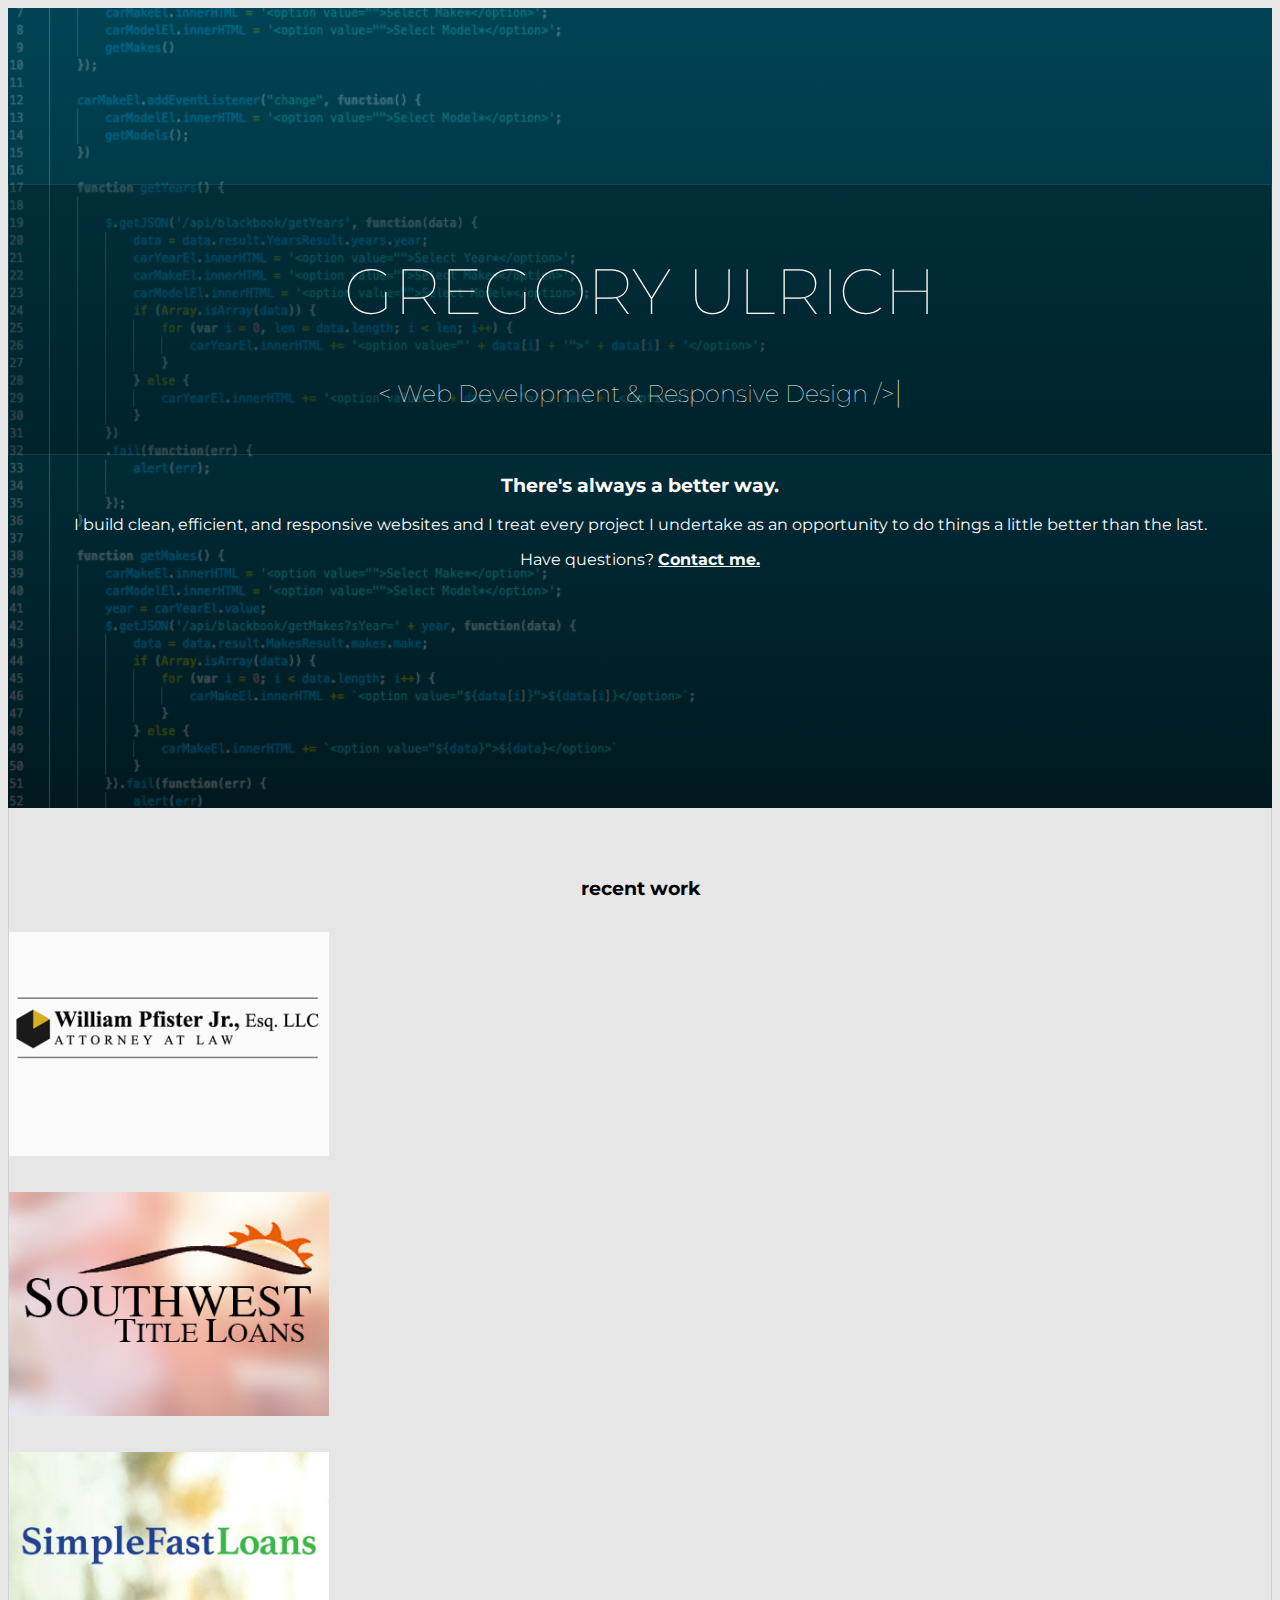
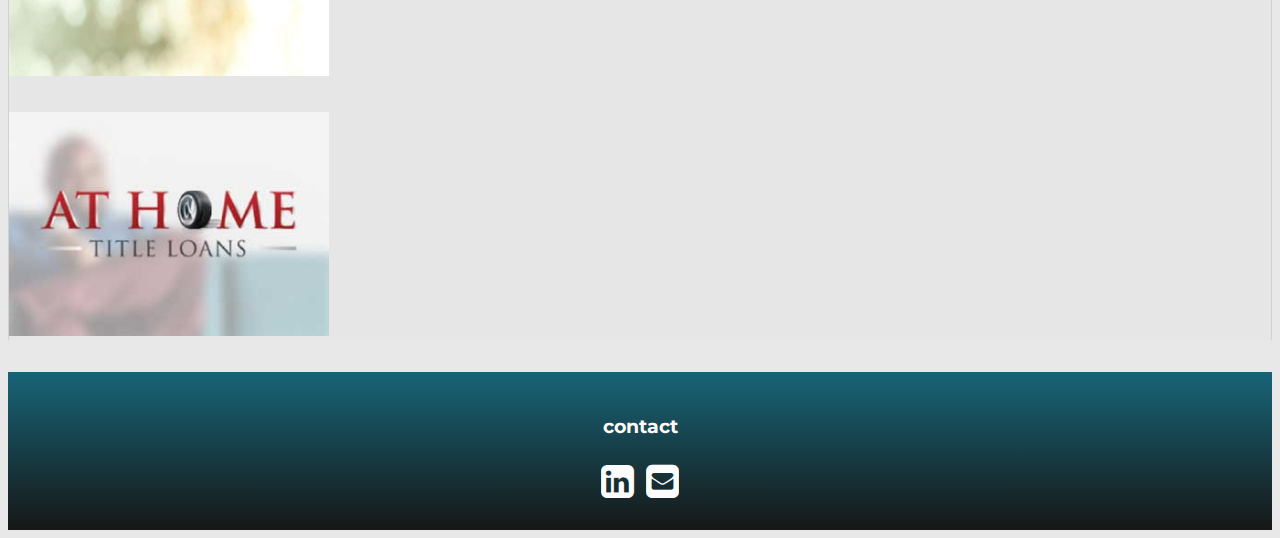
<file: index.html>
<!DOCTYPE html>
<html lang="en">

<head>
  <meta charset="UTF-8">
  <title>Greg Ulrich | Web Development</title>
  <meta name="viewport" content="width=device-width, initial-scale=1.0">
  <link href="https://fonts.googleapis.com/css2?family=Montserrat:wght@100;400;700&display=swap" rel="stylesheet">
  <link rel="stylesheet" href="https://stackpath.bootstrapcdn.com/bootstrap/4.5.0/css/bootstrap.min.css"
    integrity="sha384-9aIt2nRpC12Uk9gS9baDl411NQApFmC26EwAOH8WgZl5MYYxFfc+NcPb1dKGj7Sk" crossorigin="anonymous">
  <link rel='stylesheet prefetch' href='https://maxcdn.bootstrapcdn.com/font-awesome/4.7.0/css/font-awesome.min.css'>
  <link href="./css/style.css?newcache04" rel="stylesheet" type="text/css">
  <link rel="apple-touch-icon" sizes="57x57" href="/apple-icon-57x57.png">
  <link rel="apple-touch-icon" sizes="60x60" href="/apple-icon-60x60.png">
  <link rel="apple-touch-icon" sizes="72x72" href="/apple-icon-72x72.png">
  <link rel="apple-touch-icon" sizes="76x76" href="/apple-icon-76x76.png">
  <link rel="apple-touch-icon" sizes="114x114" href="/apple-icon-114x114.png">
  <link rel="apple-touch-icon" sizes="120x120" href="/apple-icon-120x120.png">
  <link rel="apple-touch-icon" sizes="144x144" href="/apple-icon-144x144.png">
  <link rel="apple-touch-icon" sizes="152x152" href="/apple-icon-152x152.png">
  <link rel="apple-touch-icon" sizes="180x180" href="/apple-icon-180x180.png">
  <link rel="icon" type="image/png" sizes="192x192" href="/android-icon-192x192.png">
  <link rel="icon" type="image/png" sizes="32x32" href="/favicon-32x32.png">
  <link rel="icon" type="image/png" sizes="96x96" href="/favicon-96x96.png">
  <link rel="icon" type="image/png" sizes="16x16" href="/favicon-16x16.png">
  <link rel="manifest" href="/manifest.json">
  <meta name="msapplication-TileColor" content="#ffffff">
  <meta name="msapplication-TileImage" content="/ms-icon-144x144.png">
  <meta name="theme-color" content="#ffffff">
</head>

<body>
  <main>
    <!-- Hero -->
    <div id="hero" class="container-fluid">
      <div id="about" class="row rowHeading">
        <div id="intro"
          class="col-md-8 offset-md-2 d-flex justify-content-center d-flex flex-column justify-content-center">
          <h1>GREGORY ULRICH</h1>
          <h2>&lt;&nbsp;Web Development & Responsive&nbsp;Design&nbsp;&#47;&gt;<span class="blinking-cursor">|</span>
          </h2>
        </div>
        <div class="col-md-6 offset-md-3 mt-5 text-center">
          <h3>There's always a better way.</h3>
          <p>
            I build clean, efficient, and responsive websites and I treat every project I undertake as an opportunity to
            do things a little better than the last.
          </p>
          <div class="text-center mt-5">
            <p>Have questions?&nbsp;<a href="#contact"><strong>Contact me.</strong></a></p>
          </div>
        </div>
      </div>
    </div>
    <!-- End Hero Begin Main Content -->
    <div class="container">
      <div class="row rowHeading portfolio d-flex flex-row">
        <!-- Begin row -->
        <div id="webdev" class="col-sm-12">
          <h3>recent work</h3>
        </div>
        <!-- Law -->
        <div class="media-container col-md-6 d-flex justify-content-center">
          <div class="media">
            <div class="descriptor-text-layer flex-column">
              <h4 class="descriptor-text">Law Offices of William&nbsp;Pfister&nbsp;Jr.</h4>
              <p>
                A simple, optimized informational site.
              </p>
              <div>
                <a class="btn btn-info" href="https://www.pfisterlawnj.com/" target="_new">Visit Site</a>
              </div>
            </div>
            <div class="img-box">
              <img src="./img/h/pfister-law.png" alt="Pfister Law" class="web-img">
            </div>
          </div>
        </div>
        <!-- SWTL -->
        <div class="media-container col-md-6 d-flex justify-content-center">
          <div class="media">
            <div class="descriptor-text-layer flex-column">
              <h4 class="descriptor-text">Southwest Title Loans</h4>
              <p>A lead generation site built with ES6, jQuery and extensive use of APIs.</p>
              <div>
                <a class="btn btn-info" href="https://southwesttitleloans.com/" target="_new">Visit Site</a>
              </div>
            </div>
            <div class="img-box">
              <img src="./img/h/swtl.jpg" alt="Southwest Title Loans" class="web-img">
            </div>
          </div>
        </div>
        <!-- SFL -->
        <div class="media-container col-md-6 d-flex justify-content-center">
          <div class="media">
            <div class="descriptor-text-layer flex-column">
              <h4 class="descriptor-text">Simple Fast Loans</h4>
              <p>
                Featuring SBT mobile phone verification, Accerify fraud prevention, and user behavior analytics.
              </p>
              <div>
                <a class="btn btn-info" href="https://simplefastloans.com/" target="_new">Visit Site</a>
              </div>
            </div>
            <div class="img-box">
              <img src="./img/h/sfl.jpg" alt="Simple Fast Loans" class="web-img">
            </div>
          </div>
        </div>
        <!-- AHTL -->
        <div class="media-container col-md-6 d-flex justify-content-center">
          <div class="media">
            <div class="descriptor-text-layer flex-column">
              <h4 class="descriptor-text">At Home Title Loans</h4>
              <p>
                Built from the ground up and launched September 2020 for a client operating in 16 states.
              </p>
              <div>
                <a class="btn btn-info" href="https://athometitleloans.com/" target="_new">Visit Site</a>
              </div>
            </div>
            <div class="img-box">
              <img class="web-img" src="./img/h/ahtl.jpg" alt="At Home Title Loans">
            </div>
          </div>
        </div>
        <!-- End Row -->
      </div>
    </div>
  </main>
  <footer class="container-fluid">
    <div id="contact" class="row rowHeading">
      <div class="col-12 text-center mt-5">
        <h3>contact</h3>
      </div>
      <div class="col-12  mb-5">
        <div class="text-center center-block">
          <a target='_blank' href="https://www.linkedin.com/in/greg-ulrich/"><i id="social-linkedin"
              class="fa fa-linkedin-square fa-3x social"></i></a>
          <!-- <a target='_blank' href="https://github.com/nestaulrich"><i id="social-git"
              class="fa fa-github fa-3x social"></i></a>
          <a target='_blank' href="https://codepen.io/nestaulrich/"><i id="social-codepen"
              class="fa fa-codepen fa-3x social"></i></a> -->
          <a href="mailto:greg.ulrich@me.com"><i id="social-em" class="fa fa-envelope-square fa-3x social"></i></a>
        </div>
      </div>
    </div>
  </footer>
</body>
</html>
</file>
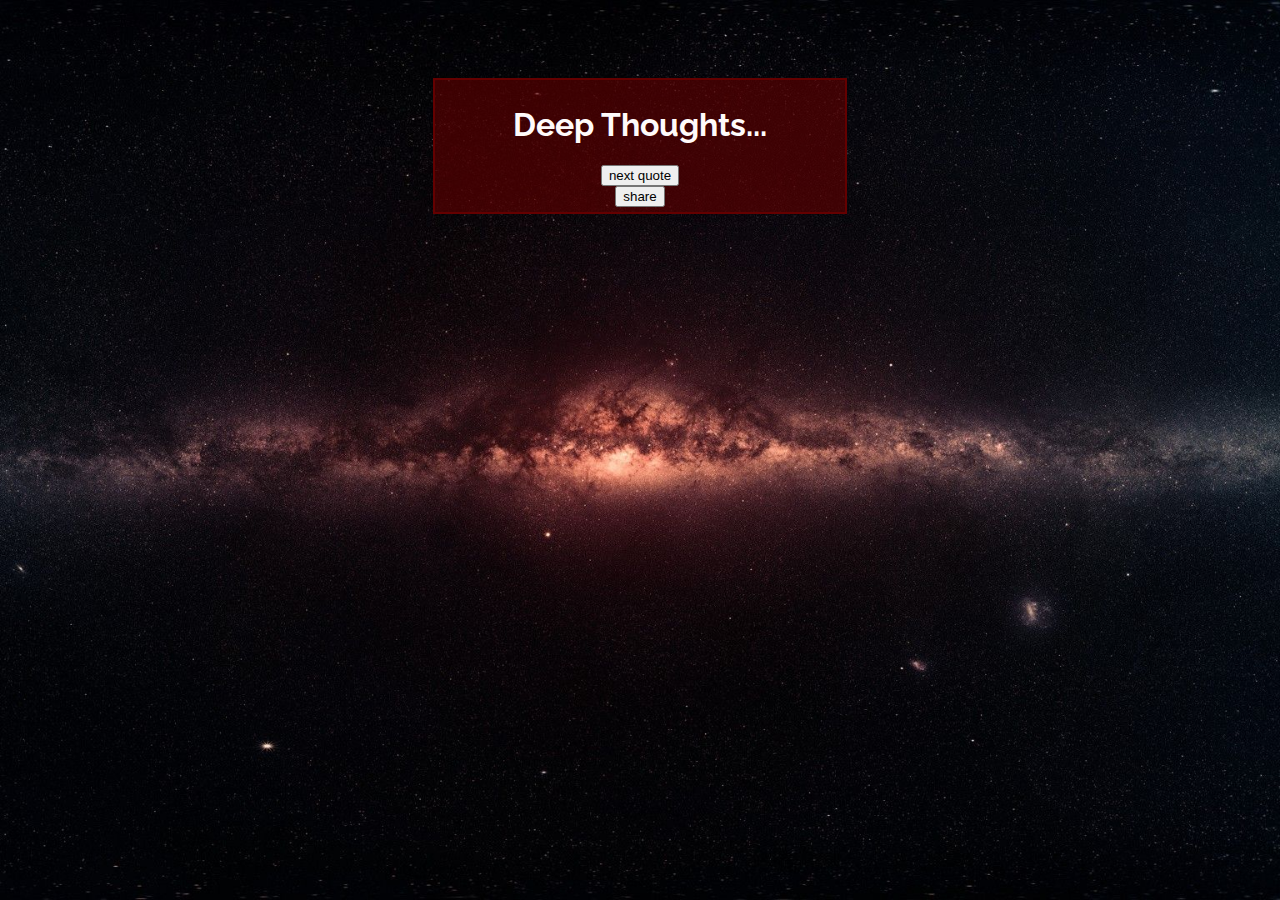
<file: quote-generator/index.html>
<!DOCTYPE html>
<html lang="en" >

<head>
  <meta charset="UTF-8">
  <title>Deep Thoughts</title>
  
  
  
      <link rel="stylesheet" href="css/style.css">

  
</head>

<body>

  <div class="container">
  <div class="content" id="header"><h1>Deep Thoughts...</div>
    <div class="quote"><span><p><!--quote--></p></span></div>
    <div class="author"><span><p><!--author--></p></span></div>
    <div class="next"><button id="btn">next quote</button></div>
    <div class="share"><button><a id="twitter" target="ext">share</a></button></div>
</div>
  <script src='https://cdnjs.cloudflare.com/ajax/libs/jquery/3.2.1/jquery.min.js'></script>
<script src='https://cdnjs.cloudflare.com/ajax/libs/twitter-bootstrap/4.0.0-beta/js/bootstrap.min.js'></script>

<script  src="js/index.js"></script>

</body>

</html>
</file>
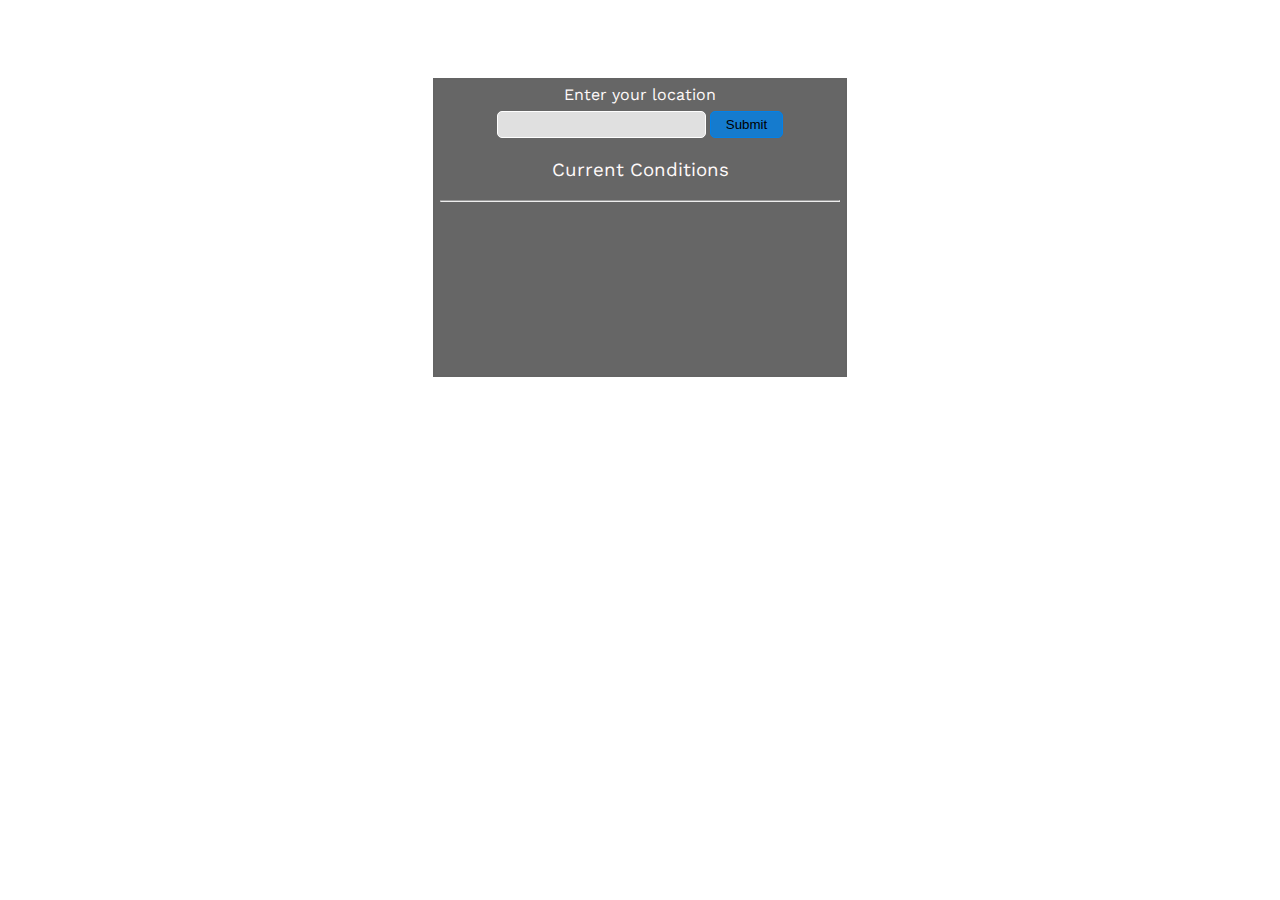
<file: weather/index.html>
<!DOCTYPE html>
<!--[if lt IE 7]>      <html class="no-js lt-ie9 lt-ie8 lt-ie7"> <![endif]-->
<!--[if IE 7]>         <html class="no-js lt-ie9 lt-ie8"> <![endif]-->
<!--[if IE 8]>         <html class="no-js lt-ie9"> <![endif]-->
<!--[if gt IE 8]><!--> <html class="no-js"> <!--<![endif]-->
    <head>
        <meta charset="utf-8">
        <meta http-equiv="X-UA-Compatible" content="IE=edge">
        <link rel="shortcut icon" href="favicon.ico">
        <title></title>
        <meta name="description" content="">
        <meta name="viewport" content="width=device-width, initial-scale=1">
        <link rel="stylesheet" href="./style.css?newcache04">
    </head>
    <body>
        <!--[if lt IE 7]>
            <p class="browsehappy">You are using an <strong>outdated</strong> browser. Please <a href="#">upgrade your browser</a> to improve your experience.</p>
        <![endif]-->
        <div id="weather-container" class=container>
            <div class="row">
              <div class="col-12">
                <label for="zip">Enter your location</label>
                <input id="zip" name="zip" type="text">
                <button id="submit-btn"class="btn btn-info">Submit</button>
              </div>
            </div>
            <h1>
              <span id="loc6"></span>
              <span id="loc5"></span>
              <span id="loc4"></span>
              <span id="loc3"></span>
              <span id="loc2"></span>
              <span id="loc1"></span>
            </h1>
            <p id="coord"></p>
            <h3>Current Conditions</h3>
            <hr>
            
          
          <!-- Weather Info-->
            <p style="display:none">Click to change from imperial to metric format</p>
            <div id = "weatherData">
              <div id = "weatherIcon">
                <canvas id="icon" width="128" height="128"></canvas>
              </div>
              <div id = "conditions">
                <p id="temp" tempVal = "0" tempUnit="fahrenheit"></p>
                <p id = "wind" windVal = "0" windUnit = "imperial" ></p>
                <p id="hum"></p>
                <p id="cover"></p>
                <p id ="comments"></p>
              </div>
            </div>
          </div>
          <script
          src="https://code.jquery.com/jquery-3.5.1.min.js"
          integrity="sha256-9/aliU8dGd2tb6OSsuzixeV4y/faTqgFtohetphbbj0="
          crossorigin="anonymous"></script>
        <!-- <script src="https://cdnjs.cloudflare.com/ajax/libs/jquery/3.2.1/jquery.min.js"></script> -->
        <script src="https://rawgithub.com/darkskyapp/skycons/master/skycons.js"></script>
        <script src="app.js?newcache04" async defer></script>
    </body>
</html>
</file>
<file: css/style.css>
*/ {
  outline: 1px solid rgba(255, 255, 255, .1);
}

body {
  background-color: #e8e8e8;
  font-family: 'Montserrat', sans-serif;
}

h1 {
  font-weight: 100;
  font-size: 4em;

}

h2 {
  font-weight: 100;
  font-size: 1.5em;
}

h3 {
  font-weight: 400;
  text-align: center;
  font-weight: 700;
}

h4 {
  font-weight: 400;
}

.rowHeading {
  text-align: center;
}

#hero {
  background-image: linear-gradient(rgba(0, 86, 107, 0.5), rgba(0, 0, 0, 0.5)), url("../img/h/hero.gif");
  height: 800px;
  background-position: center;
  background-repeat: no-repeat;
  background-size: cover;
  /* position: relative; */
}

#about {
  padding: 50px 0;
  color: snow;
  height: 400px;
}

#intro {
  background-color: rgba(0, 0, 0, 0.2);
  border: 1px solid rgba(255, 255, 255, .1);
  margin-top: 10%;
  padding: 1.5em;
}

#contact {
  padding: 25px;
  color: snow;
  background: linear-gradient(rgba(0, 86, 107, .9), rgba(0, 0, 0, .9));
  text-align: center;
}

.media-container {
  margin-top: 2em;
  margin-bottom: 2em;
}

.media {
  position: relative;
  width: 320px;
}

.descriptor-text-layer {
  position: absolute;
  top: 0;
  bottom: 0;
  left: 0;
  right: 0;
  background: linear-gradient(rgba(0, 86, 107, .9), rgba(0, 0, 0, .9));
  color: #fff;
  visibility: hidden;
  opacity: 0;
  display: flex;
  padding: 1em;
  /* align-items: center; */
  justify-content: center;

  /* transition effect. not necessary */
  transition: opacity .5s, visibility .5s;
}

.descriptor-text-layer>p {
  font-size: .8em;
}

.media:hover .descriptor-text-layer {
  visibility: visible;
  opacity: 1;
}

.descriptor-text {
  transition: .1s;
  transform: translateY(1em);
}

.media:hover .descriptor-text {
  transform: translateY(0);
}

.web-img {
  width: 320px;
}

.portfolio {
  border-left: 1px solid #d1d1d1;
  border-right: 1px solid #d1d1d1;
  background-color: #e6e6e6;
}

#animation {
  padding-top: 50px;
}


#webdev {
  padding-top: 50px;
}

#os {
  height: 40px;
}


/* Footer CSS*/

.footer {
  background-color: #111;

}

.social:hover {
  -webkit-transform: scale(1.1);
  -moz-transform: scale(1.1);
  -o-transform: scale(1.1);
}

.social {
  -webkit-transform: scale(0.8);
  /* Browser Variations: */

  -moz-transform: scale(0.8);
  -o-transform: scale(0.8);
  -webkit-transition-duration: 0.5s;
  -moz-transition-duration: 0.5s;
  -o-transition-duration: 0.5s;
}

/*
    Multicoloured Hover Variations
*/


#social-em:hover {
  color: #f39c12;
}


#social-git:hover {
  color: #43ff00;
}

#social-linkedin:hover {
  color: #6dcff6;
}

#social-codepen:hover {
  color: red;
}

/* .col-sm-6 {
  vertical-align: text-top;
}

.media {
  vertical-align: text-top;
}

.player {
  vertical-align: text-top;
} */

a {
  color: #fcfcfc
}

a:hover {
  color: #00b7ff;
  text-decoration: none
}

.blinking-cursor {
  font-weight: 100;
  font-size: 30px;
  color: snow;
  -webkit-animation: 1s blink step-end infinite;
  -moz-animation: 1s blink step-end infinite;
  -ms-animation: 1s blink step-end infinite;
  -o-animation: 1s blink step-end infinite;
  animation: 1s blink step-end infinite;
}

@keyframes "blink" {

  from,
  to {
    color: transparent;
  }

  50% {
    color: snow;
  }
}

@-moz-keyframes blink {

  from,
  to {
    color: transparent;
  }

  50% {
    color: snow;
  }
}

@-webkit-keyframes "blink" {

  from,
  to {
    color: transparent;
  }

  50% {
    color: snow;
  }
}

@-ms-keyframes "blink" {

  from,
  to {
    color: transparent;
  }

  50% {
    color: snow;
  }
}

@-o-keyframes "blink" {

  from,
  to {
    color: transparent;
  }

  50% {
    color: snow;
  }
}
</file>
<file: quote-generator/css/style.css>
*/ {outline: 1px solid lightgrey;
}

@import url('https://fonts.googleapis.com/css?family=Raleway:200,400,700');

h1 {
  font-family: Raleway, sans-serif;
  font-weight:700;}
h2 {
  font-family: Raleway, sans-serif;
  font-weight:200;
}
h3 {
  font-family: Raleway, sans-serif;
  font-weight:400;
}
h4 {
  font-family: Raleway, sans-serif;
  font-weight:400;
}
p {
  font-family: Raleway, sans-serif;
  font-weight:200;
}




html { 
  background: url(/img/space.jpg) no-repeat center center fixed; 
  -webkit-background-size: cover;
  -moz-background-size: cover;
  -o-background-size: cover;
  background-size: cover;
}

body {
  text-align:center;
  padding-top:70px;
  min-width: 400px;
  color:snow;
}
.content {
  
}
.container {
  padding:5px;
  margin:0 auto;
  width:400px;
  background:rgba(100, 0, 0, 0.6);
  border: 2px solid rgb(100, 0, 0);
}

#twitter {
  text-decoration:none;
  color:black;
}

.button {
  background:red;
}
</file>
<file: weather/style.css>
*/ {
    outline: 1px solid lightgrey;
  }
  
  @import url("https://fonts.googleapis.com/css?family=Work+Sans:200,400,700");
  
  h1 {
    font-family: Work Sans, sans-serif;
    font-weight: 700;
  }
  h2 {
    font-family: Work Sans, sans-serif;
    font-weight: 200;
  }
  h3 {
    font-family: Work Sans, sans-serif;
    font-weight: 400;
  }
  h4 {
    font-family: Work Sans, sans-serif;
    font-weight: 400;
  }
  p {
    font-family: Work Sans, sans-serif;
    font-weight: 200;
  }
  
  html {
    background: url(https://source.unsplash.com/80sv993lUKI) no-repeat center
      center fixed;
    -webkit-background-size: cover;
    -moz-background-size: cover;
    -o-background-size: cover;
    background-size: cover;
  }
  
  body {
    background: none;
    text-align: center;
    padding-top: 70px;
    min-width: 250px;
    color: snow;
  }

  .container {
    padding: 5px;
    margin: 0 auto;
   min-width: 250px;
   max-width: 400px;
    background: rgba(0, 0, 0, 0.6);
    border: 2px solid rgb(100, 100, 100);
  }

  .col-12 {
    text-align: center;
  }
  .col-12>label {
    display: block;
    font-family: "Work Sans", Arial, Helvetica, sans-serif;
  }
  .col-12>input,
  .col-12>button {
    display: inline;
    margin: 0 auto;
  }
  .col-12>button {
    border: 1px solid rgb(1, 129, 233);
    padding: 5px 15px;
    background-color: rgba(1, 129, 233, 0.8);
    border-radius: 5px;
    margin-top: .5em;
  }
  .col-12>input {
    border: 1px solid rgb(255,255,255);
    padding: 5px 15px;
    background-color: rgba(255,255,255, 0.8);
    border-radius: 5px;
    margin-top: .5em;
  }
  
  #temp:hover {
    color: red;
  }
  
  #wind:hover {
    color: red;
  }
  
  #weatherData {
    display: flex;
    justify-content: flex-start;
    align-items: flex-start;
    flex-direction: row-reverse;
  }
  
  #weatherIcon {
    flex:1 0 0;
  }
  
  #conditions {
    display:flex;
    flex-direction:column;
    flex:2 0 0;
    justify-content:flex-start;
    align-items:flex-start;
  }
</file>
